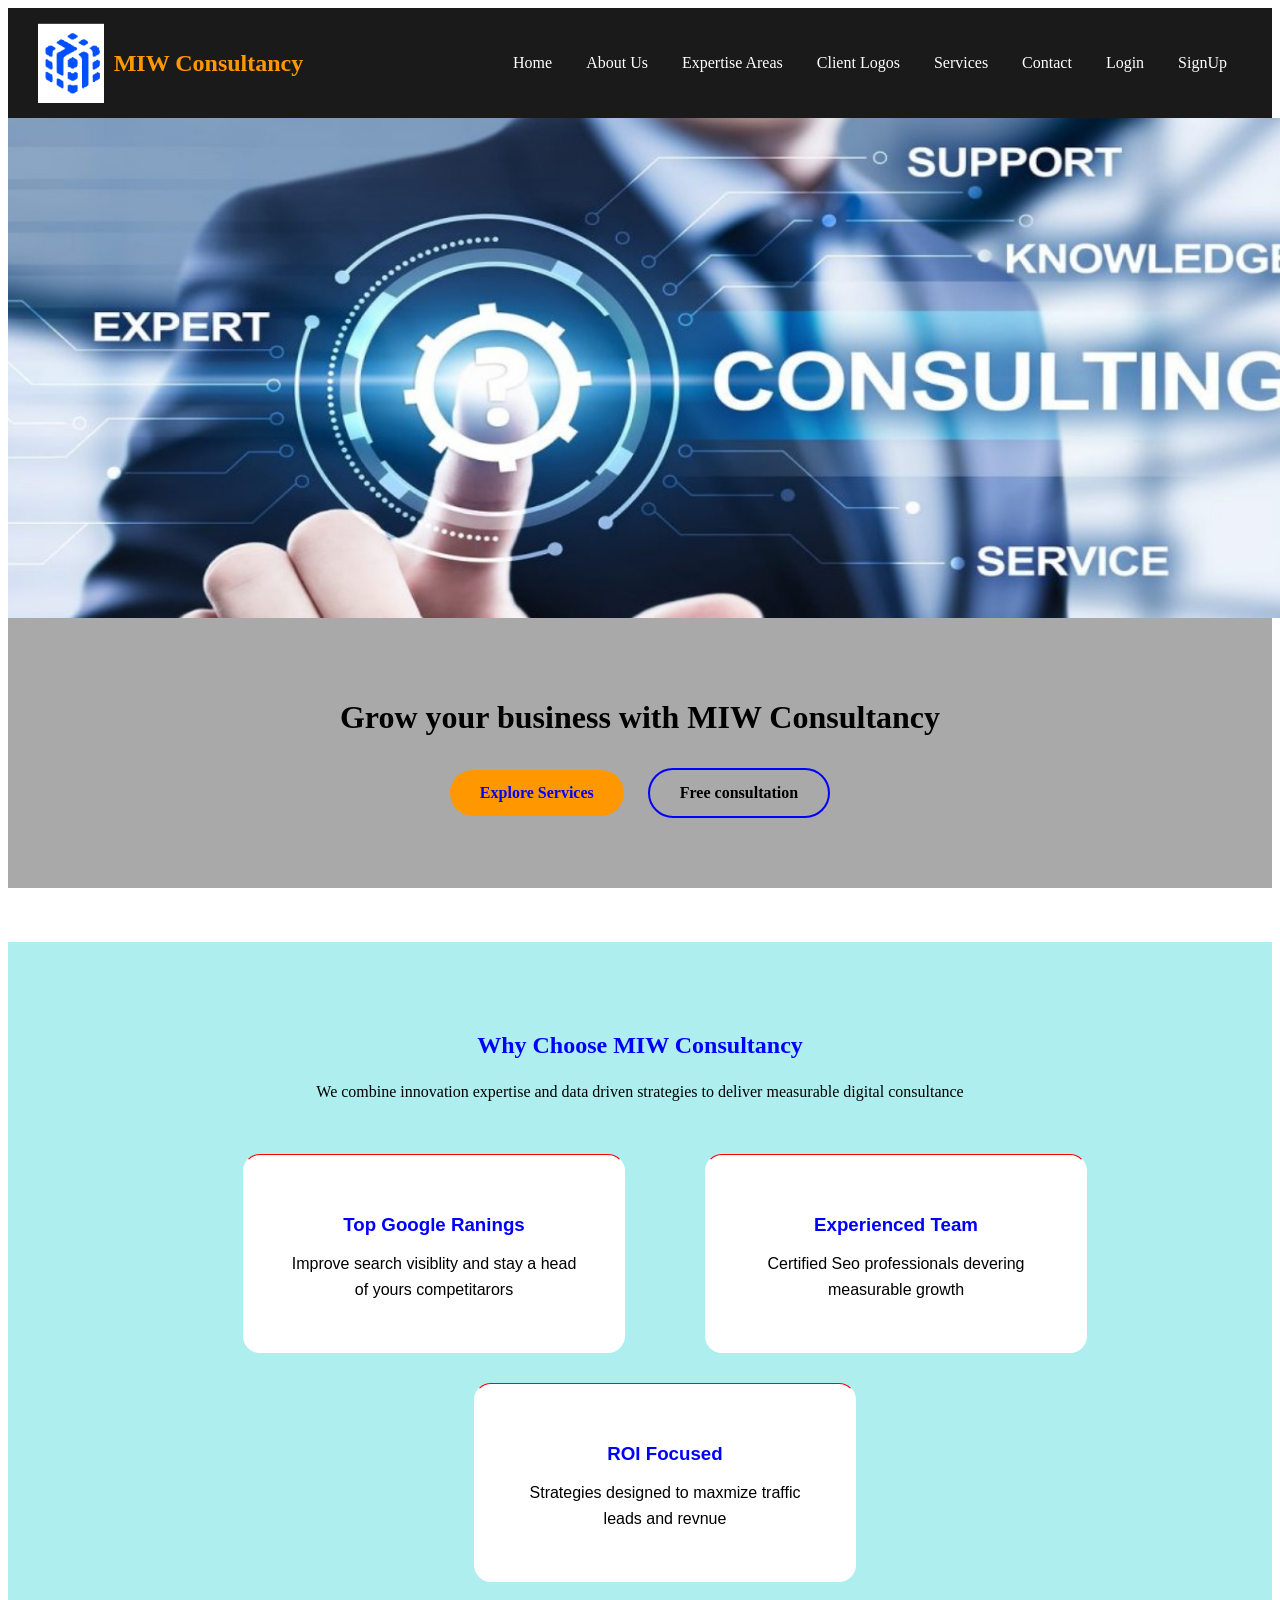
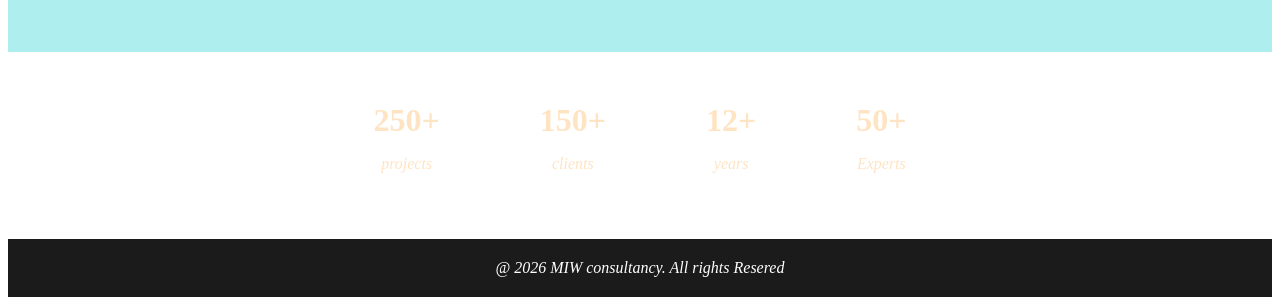
<file: services.html>
<html>
    <head>
        <title>it consulting</title>
    </head>
    <style>
        .navbar{
                background-color: #1a1a1a;
                color:white;
                display: flex;
                justify-content: space-between;
                align-items: center;
                padding: 15px 30px;
                position: sticky;
                top:0;
                z-index: 1000;
                gap:20px;
            }
            
            .menu a{
                color:white;
                text-decoration: none;
                margin: 0 15px;
                font-weight: 500;
            }

            .logo{
                font-size: 24px;
                font-weight: bold;
                color: #ff9800;
                display: flex;
                align-items: center;
                gap:10px;}

            .logo img{
                height:80px;
            }
            .hero{
                background: darkgray;
                color: black;
                padding: 60px 20px;
            }
            .btn{
                display: inline-block;
                padding: 14px 30px;
                margin: 10px;
                border-radius: 40px;
                text-decoration: none;
                font-weight: bold;
            }
            .btn-blue{
                background: #ff9800;
                color: blue;
            }
            .btn-outline{
                border: 2px solid blue;
                color: black;
            }
            #services{
                display: none;
                padding: 50px 20px;

            }
            #services:target{
                display: block;
            }
            #consultation{
                display: none;
                position: fixed;
                top: 0 ;left: 0;
                width: 100%;
                height: 100%;
                background: white;
                align-items: center;
                justify-content: center;
            }
            #consultation:target{
                display: flex;
            }
            .popup-box{
                background: pink;
                padding: 30px;
                border-radius: 12px;
                max-width: 400px;
                text-align: left;
                position: relative;
                border-radius: 13px;
                box-sizing: 90px;
            }
            .close-btn{
                position: absolute;
                top: 10px;
                right: 15px;
                text-decoration: none;
                color: red;
                font-weight: bold;
            }
            .y-choose{
                background: paleturquoise;
                padding: 70px 20px;
                text-align: center;
                color: blue;
            }
            y-choose h2{
                margin-bottom: 15px;
            }
            y-choose h2 span{
                font-style: italic;
                font-weight: 700;
            }
            .y-choose p.subtext{
                color: black;
                max-width: 700px;
                margin: 0 auto 50px;
                line-height: 1.6;
            }

            .cards{
                display: flex;
                justify-content: center;
                align-items: stretch;
                gap: 30px;
                flex-wrap: wrap;
                max-width: 1100px;
                margin: 0 auto;
            }
            .card{
                background: white;
                border: 1px solid white;
                border-radius: 17px;
                padding: 40px 30px;
                width: 300px;
                transition: transform 0.3s ease,background 0.3s ease;

            }
            .card:hover{
                transform: translateY(-8px);
                background: pink;
            }
            .card h3{
                margin-bottom: 15px;
            }
            .card p{
                color: black;
            }
            @media (max-width:770px){
                .y-choose h2{
                    font-size: 1.8rem;
                }
                .cards{
                    flex-direction: column;
                    align-items: center;
                    font-family: Arial, Helvetica, sans-serif;
                    margin-left: 40px;
                }
            }
            .card{
                padding: 40px 40px 50px;
                border-top: 1px solid red;
                font-family: Arial, Helvetica, sans-serif;
                margin-left: 50px;


            }
        
            .tag{
                display: inline-block;
                background: yellowgreen;
                color: black;
                font-weight: bold;
                padding: 6px 15px;
                border-radius: 5px;
                margin-bottom: 5px;
                font-family: Arial, Helvetica, sans-serif;
                
            }
            .card h2{
                color: blue;
                margin: 0 0 16px;
                font-family: Arial, Helvetica, sans-serif;
            }
            .card p{
                color: black;
                max-width: 930px;
                margin: 0;
                font-size: 16px;
                line-height: 1.6;
                font-family: Arial, Helvetica, sans-serif;
            }
            .container{
                display: flex;
                flex-wrap: wrap;
            }
    </style>
    <body>
        <div class="navbar">
           
            <div class="logo">
            <img src="miweb logo.png" rel="stylesheet"> MIW Consultancy</div>
            <div class="menu">
                <a href="index.html">Home</a>
                <a href="aboutus.html"> About Us</a>
                <a href="expertise.html">Expertise Areas</a>
                <a href="client.html">Client Logos</a>
                <a href="services.html">Services</a>
                <a href="contact.html">Contact</a>
                <a href="login.html">Login</a>
                <a href="signup.html">SignUp</a>
            </div>
        </div>
        <img src="Consulting.jpeg"  height="500px" width="1350px"  alt="image">
<center><div class="hero">
    <h1>Grow your business with MIW Consultancy</h1>
    <a href="#services" class="btn btn-blue">Explore Services</a>
    <a href="#consultation" class="btn btn-outline">Free consultation</a>
    </div>
    <div id ="consultation">
        <div class="popup-box">
            <a href="#" class="close-btn">X</a>
            <h2>free consultation</h2>
            <p>Thank you for consulting miw consultancy </p>
            <p>our servicelist will contact u shortly to discuss your business required .we looki forward to helping yor business grow online</p>
            
        </div>
    </div>
    </center>
   
        <br>
        <br>
        <br>
        <section class="MIW-section"></section>
        <div id="services">
        
           <center> <h1>Our Services</h1>
            <p>MIW Consultancy partners with organisation </p><p>to sharpen strategy,steady operations, </p><p>growth with people who have sat on your side of the table</p>
            <p>Advisorry built around the decisions that acctually move yourbusiness</p></center>
            <br>
            <br>
            <br>
            <div class="container">
                <div class="card cream">
                    <span class="tag">STRATEGY</span>
                    <h2>Business strategy<h2>
                        <p>Market position growth planning and competitve analysis to set direction with clarity and evidence.</p>
                </div>
                <div class="card tan">
                    <span class="tag">FINANCE</span>
                    <h2>Financial Advisory</h2>
                    <p>Budgeting ,forecasting,and capital structuring that keep decisions grounded in the numbers.</p>
                </div>
                <div class="card tan">
                    <span class="tag">RESEARCH</span>
                    <h2>Market Research</h2>
                    <p>Customer,competitor and industry intelligence turned into insight you can act on quickly.</p>
                </div>
                <div class="card tan">
                    <span class="tag">RISK</span>
                    <h2>Risk & Compliance </h2>
                    <p>Frameworks and audits that identify exposure early and keep governce defensible.</p>
                </div>
                <div class="card tan">
                    <span class="tag">OPERATIONS</span>
                    <h2>Operations Consulting</h2>
                    <p>Process redesign and effeicy work that removes friction wothout breaking what already works.</p>
                </div>
                <div class="card tan">
                    <span class="tag">TECHNOLOGY</span>
                    <h2>Digital Transformation</h2>
                    <p>Technology roadmaps and change management that bring team along not just systems.</p>
                </div>
                </div>
        </div>
    </section>
        <section class="y-choose">
            <h2>Why Choose <span>MIW Consultancy</span></h2>
            <p class="subtext">
                We combine innovation expertise and data driven strategies to deliver measurable digital consultance
            </p>
            <div class="cards">
                <div class="card">
                    <h3>Top Google Ranings</h3>
                    <p> Improve search visiblity and stay a head of yours competitarors</p>
                </div>
                <div class="card">
                    <h3>
                        Experienced Team
                    </h3>
                    <p>Certified Seo professionals devering measurable growth</p>

            </div>
            <div class="card"> 
                <h3>ROI Focused</h3>
                <p>Strategies designed to maxmize traffic leads and revnue</p>
            </div>
            

            </div>
        </section>
        <div style="background: linear-gradient(120deg,#272727); padding: 50px 20px; display: flex; justify-content: center;gap: 100px; flex-wrap: wrap; text-align: center;">
        <div>
            <h1 style="color: bisque; margin: 0;">250+</h1>
            <p style="color: bisque; font-style: italic;">projects</p>

        </div>

        <div>
            <h1 style="color: bisque; margin: 0;">150+</h1>
            <p style="color: bisque; font-style: italic;">clients</p>

        </div>
        <div>
            <h1 style="color: bisque; margin: 0;">12+</h1>
            <p style="color: bisque; font-style: italic;">years</p>
</div>
<div>
            <h1 style="color: bisque; margin: 0;">50+</h1>
            <p style="color: bisque; font-style: italic;">Experts</p>
</div>

</div>


<div style="background: #1b1b1b; padding: 20px; text-align: center;">
    <p style="color: white; font-style: italic;margin: 0;">@ 2026 MIW consultancy. All rights Resered</p>
</div>
    
        

    </body>
</html>
</file>
